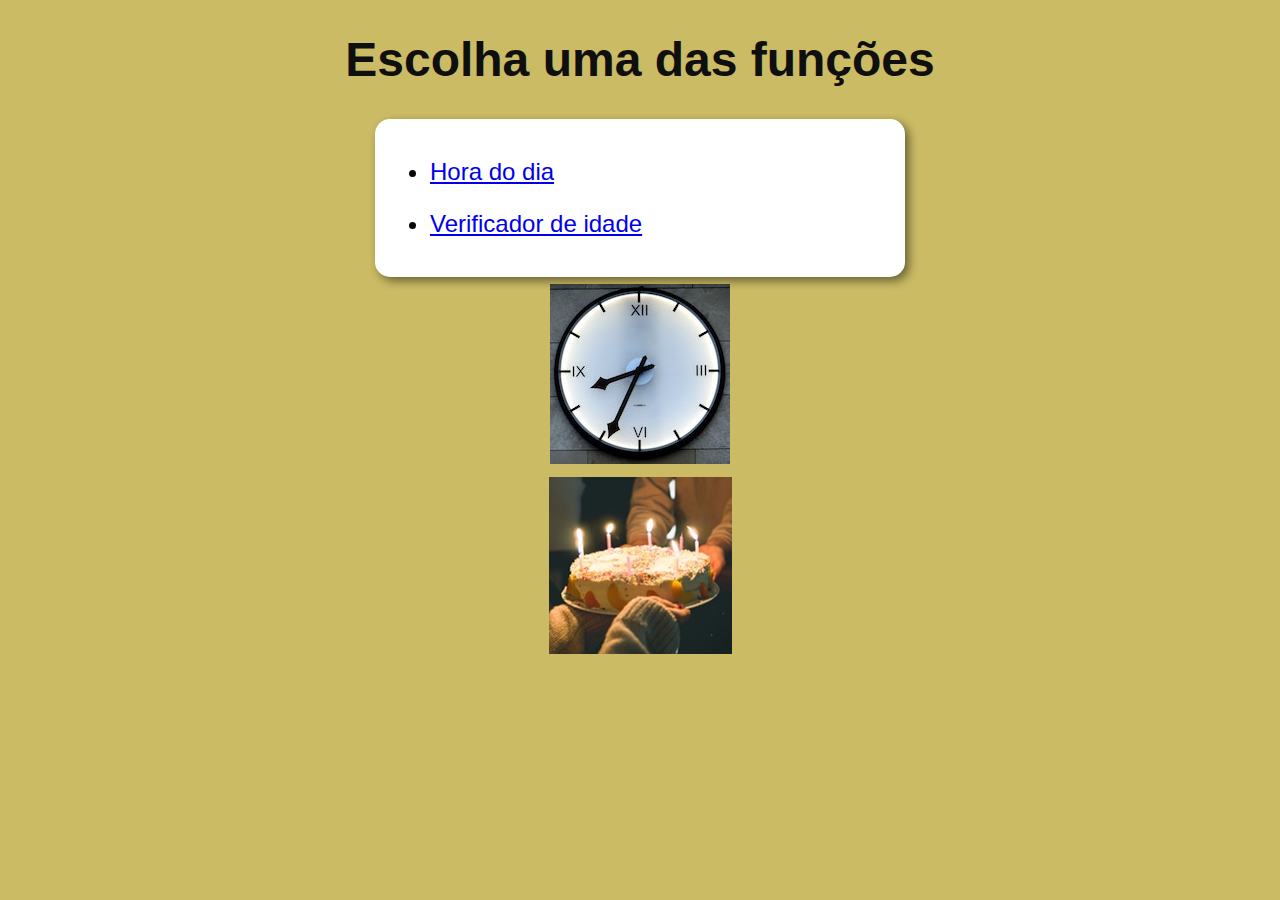
<file: index.html>
<!DOCTYPE html>
<html lang="pt-br">
<head>
  <meta charset="UTF-8">
  <meta http-equiv="X-UA-Compatible" content="IE=edge">
  <meta name="viewport" content="width=device-width, initial-scale=1.0">
  <title>Atividade JS</title>
  <link rel="stylesheet" href="style-index.css">
</head>
<body>
  <header>
    <h1>Escolha uma das funções</h1>
  </header>
  <section>
    <ul>
      <li><a href="horas/hora.html">Hora do dia</a></li>
      <p></p>
      <li><a href="idade/idade.html">Verificador de idade</a></li>
    </ul>
  </section>
  <div>
    <img src="relogio.jpg" alt="relógio">
  </div>
  <div>
    <img src="bolo.jpg" alt="bolo">
  </div>
  
</body>
</html>
</file>
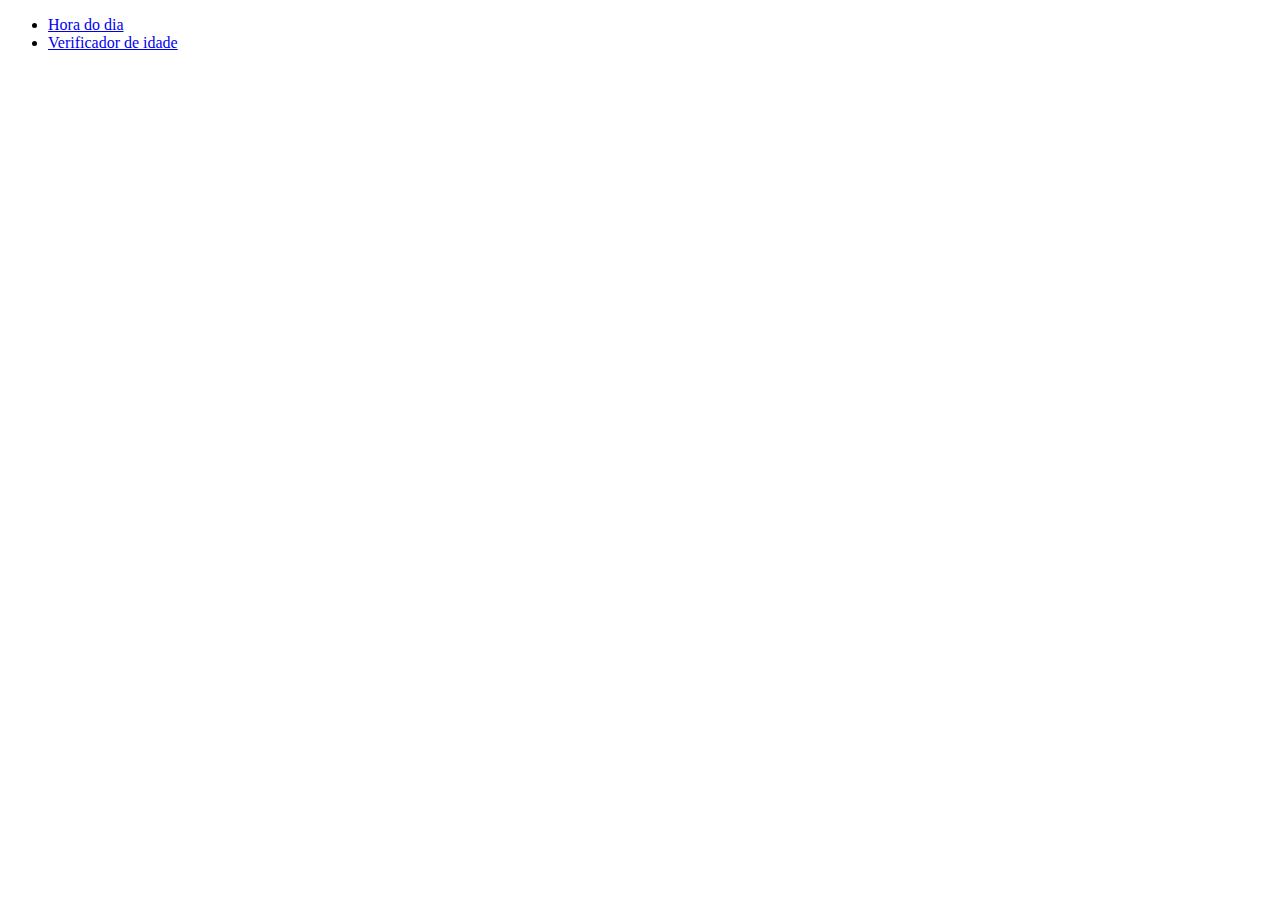
<file: 08-js/index.html>
<!DOCTYPE html>
<html lang="pt-br">
<head>
  <meta charset="UTF-8">
  <meta http-equiv="X-UA-Compatible" content="IE=edge">
  <meta name="viewport" content="width=device-width, initial-scale=1.0">
  <title>Atividade JS</title>
</head>
<body>
  <ul>
    <li><a href="hora.html">Hora do dia</a></li>
    <li><a href="idade.html">Verificador de idade</a></li>
  </ul>
</body>
</html>
</file>
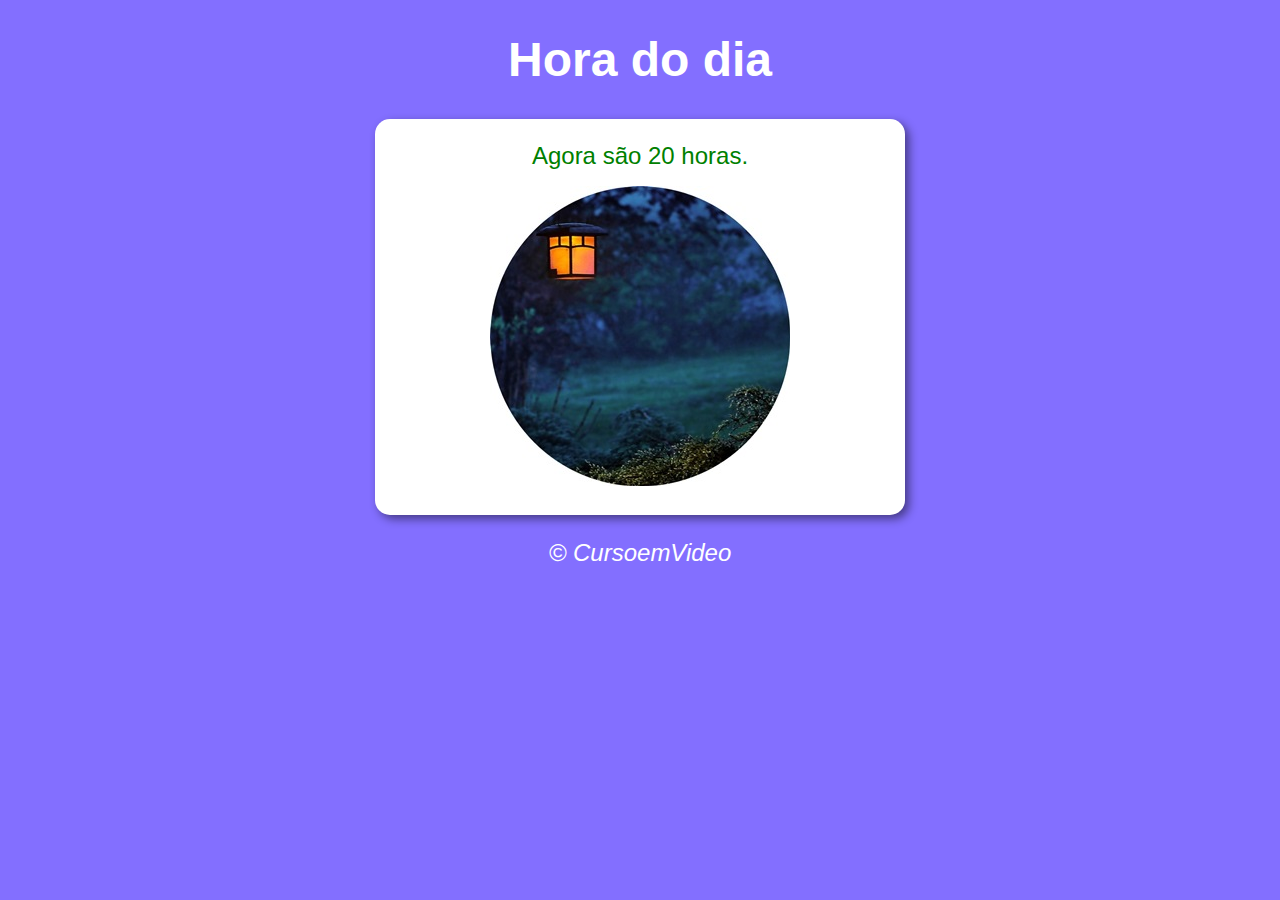
<file: hora.html>
<!DOCTYPE html>
<html lang="pt-BR">
<head>
    <meta charset="UTF-8">
    <meta name="viewport" content="width=device-width, initial-scale=1.0">
    <title>Verificador de idade</title>
    <link rel="stylesheet" href="style-hora.css">
</head>
<body onload="carregar()">
    <header>
        <h1>Hora do dia</h1>
    </header>
    <section>
        <div id="msg">
            Aqui é a mensagem...
        </div>
        <div id="foto">
            <img id="imagem" src="fotomanha.jpg" alt="Foto do dia">
        </div>
    </section>
    <footer>
        <p>&copy; CursoemVideo</p>
    </footer>
    <script src="script-hora.js"></script>
</body>
</html>
</file>
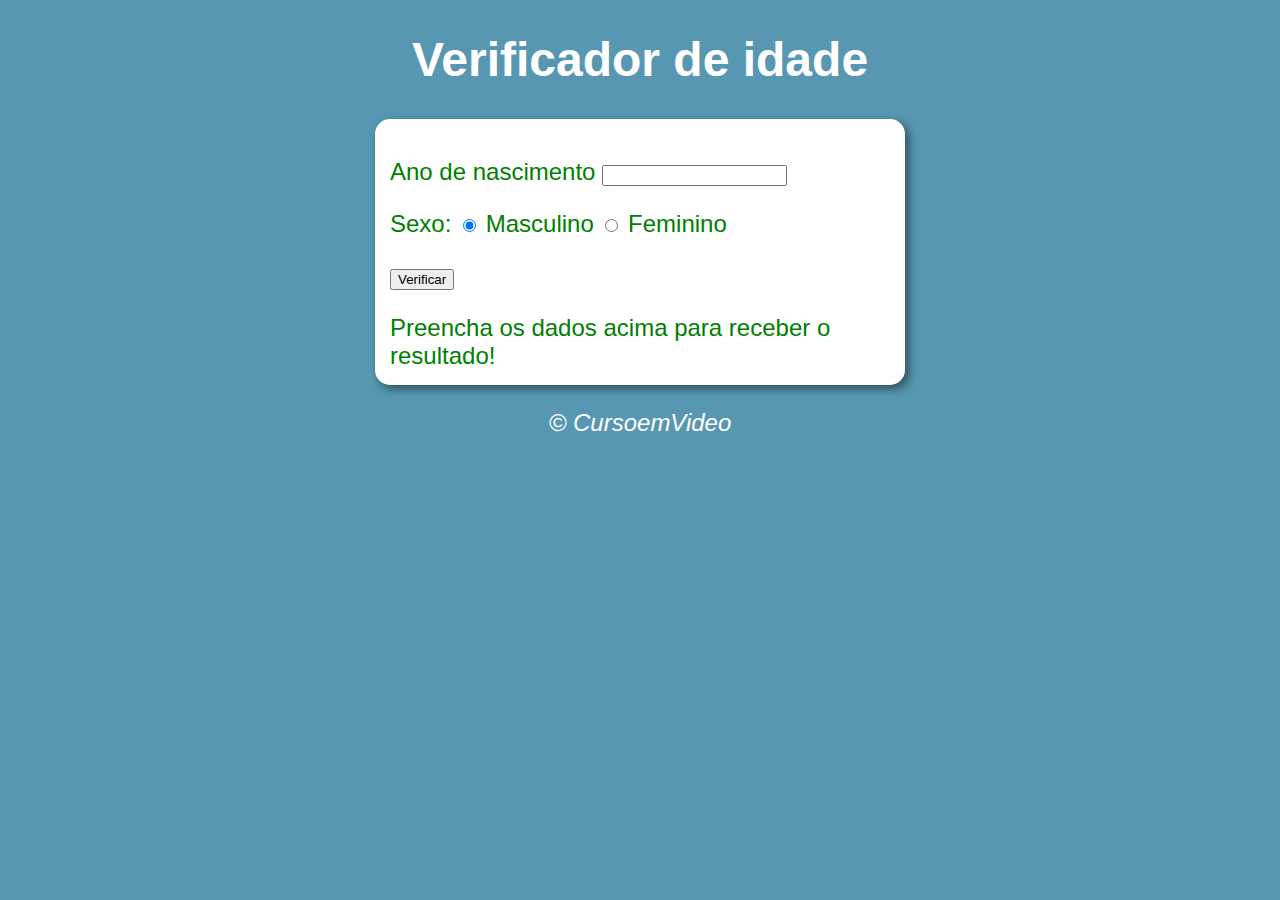
<file: idade.html>
<!DOCTYPE html>
<html lang="pt-BR">
<head>
    <meta charset="UTF-8">
    <meta name="viewport" content="width=device-width, initial-scale=1.0">
    <title>Verificador de idade</title>
    <link rel="stylesheet" href="style-idade.css">
</head>
<body>
    <header>
        <h1>Verificador de idade</h1>
    </header>
    <section>
        <div>
            <p>Ano de nascimento
                <input type="number" name="txtano" id="txtano" min="0">
            </p>
            <p>Sexo:
                <input type="radio" name="radsex" id="mas" checked>
                <label for="mas">Masculino</label>
                <input type="radio" name="radsex" id="fem">
                <label for="fem">Feminino</label>
            </p>
            <p>
                <input type="button" value="Verificar" onclick="verificar()">
            </p>
        </div>
        <div id="res">
            Preencha os dados acima para receber o resultado!
        </div>
    </section>
    <footer>
        <p>&copy; CursoemVideo</p>
    </footer>
    <script src="script-idade.js"></script>
</body>
</html>
</file>
<file: style-index.css>
body{
    background: rgb(202, 187, 100);
    color: rgb(8, 8, 8);
    font: normal 18pt Arial;

}
header{
    color: rgb(15, 15, 15);
    text-align: center;
}
section{
    background: white;
    border-radius: 15px;
    padding: 15px;
    width: 500px;
    margin: auto;
    box-shadow: 4px 4px 10px rgba(0, 0, 0, 0.473)
}
div{
    padding-top: 7px;
    text-align: center;
}
</file>
<file: style-hora.css>
body{
    background: rgb(87, 151, 177);
    color: green;
    font: normal 18pt Arial;

}
header{
    color: white;
    text-align: center;
}
section{
    background: white;
    border-radius: 15px;
    padding: 15px;
    width: 500px;
    margin: auto;
    box-shadow: 4px 4px 10px rgba(0, 0, 0, 0.473)
    
}
div{
    text-align: center;
    padding: 8px;
}
footer{
    color: white;
    text-align: center;
    font-style: italic;
}
</file>
<file: style-idade.css>
body{
    background: rgb(87, 151, 177);
    color: green;
    font: normal 18pt Arial;

}
header{
    color: white;
    text-align: center;
}
section{
    background: white;
    border-radius: 15px;
    padding: 15px;
    width: 500px;
    margin: auto;
    box-shadow: 4px 4px 10px rgba(0, 0, 0, 0.473)
    
}
footer{
    color: white;
    text-align: center;
    font-style: italic;
}
</file>
